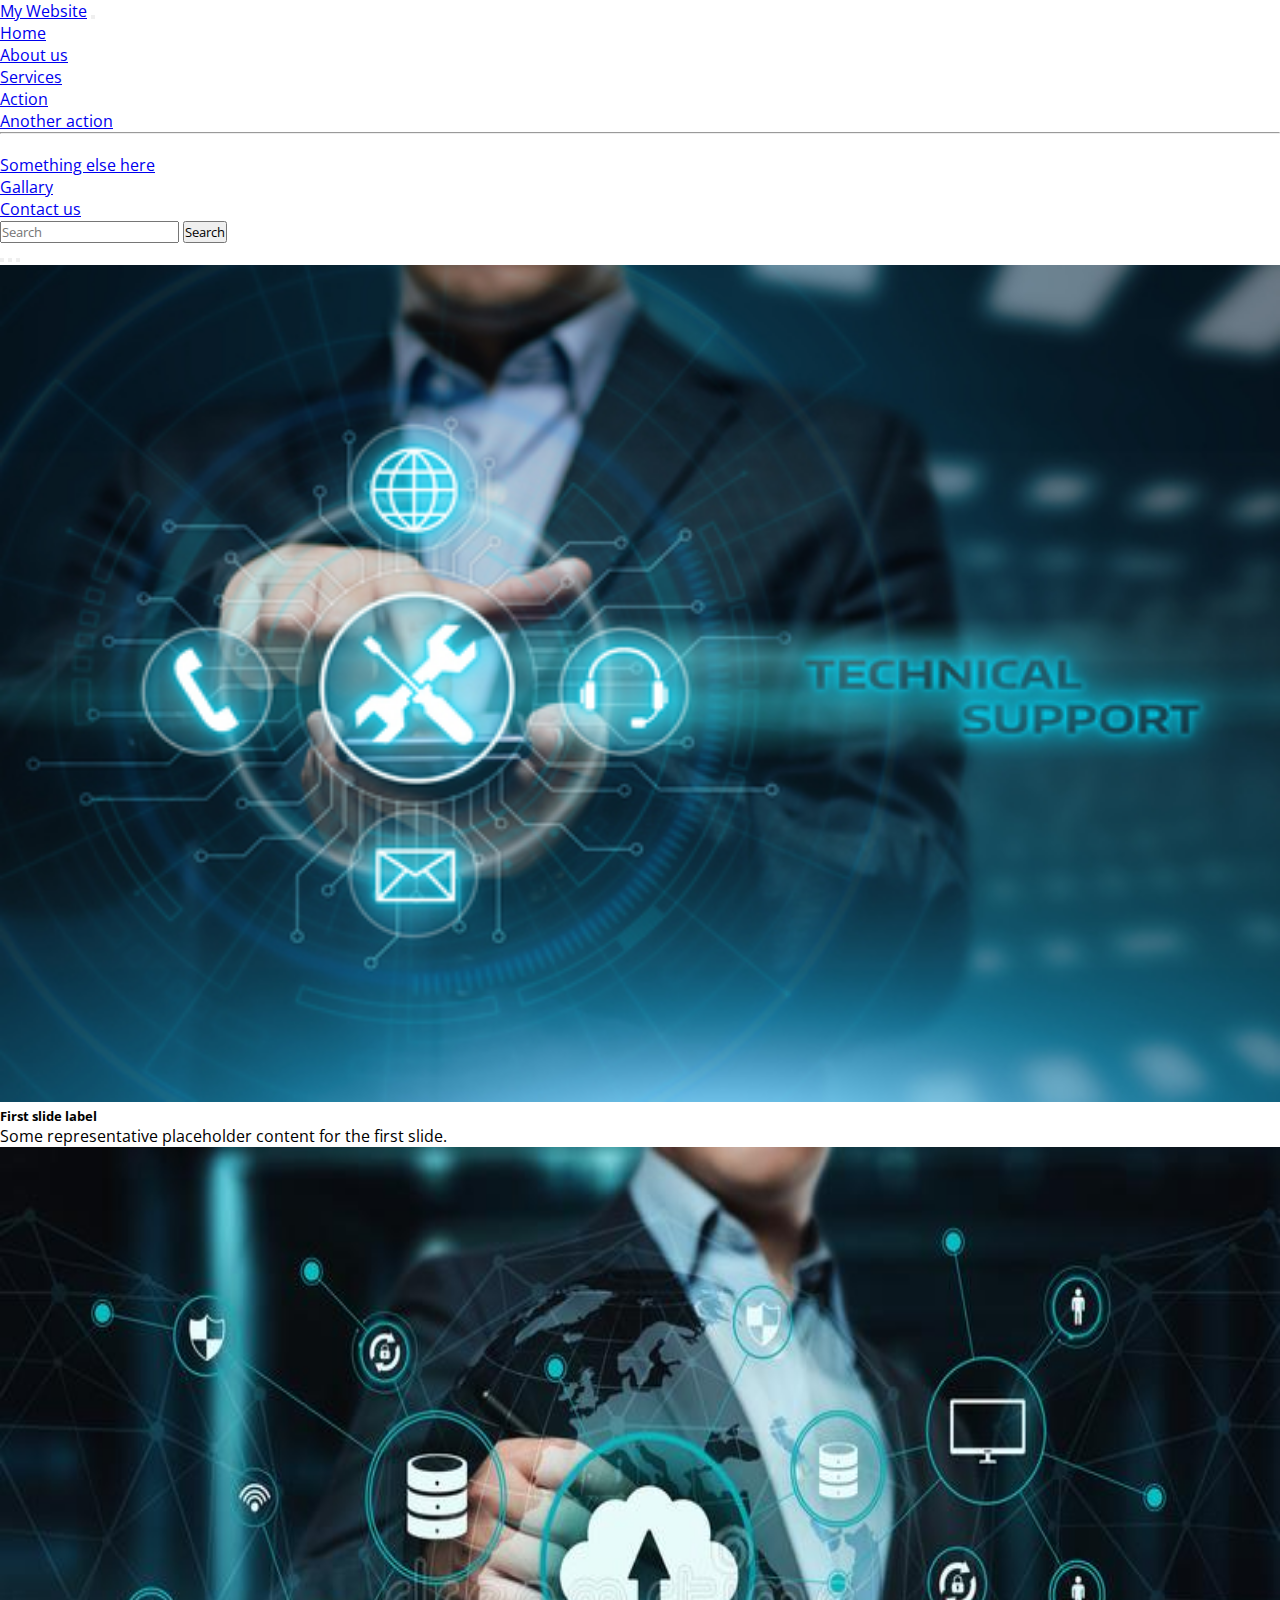
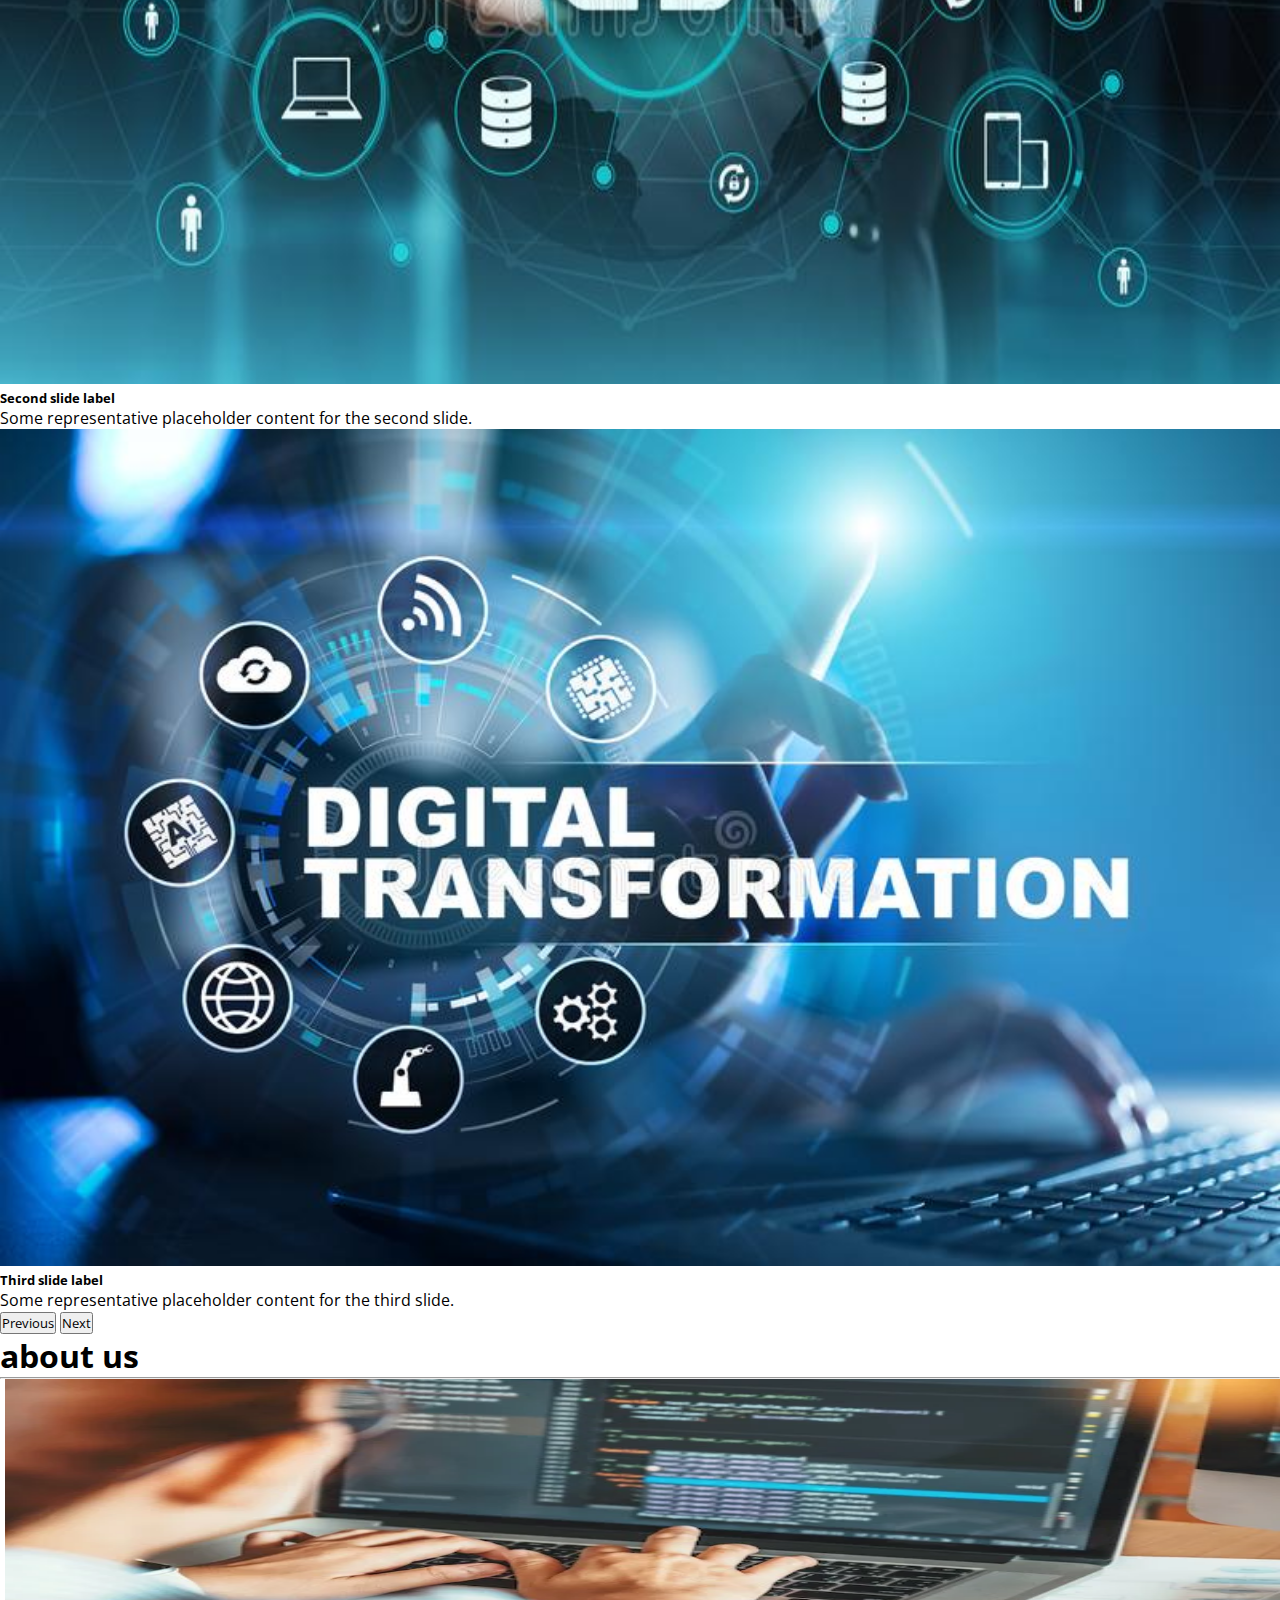
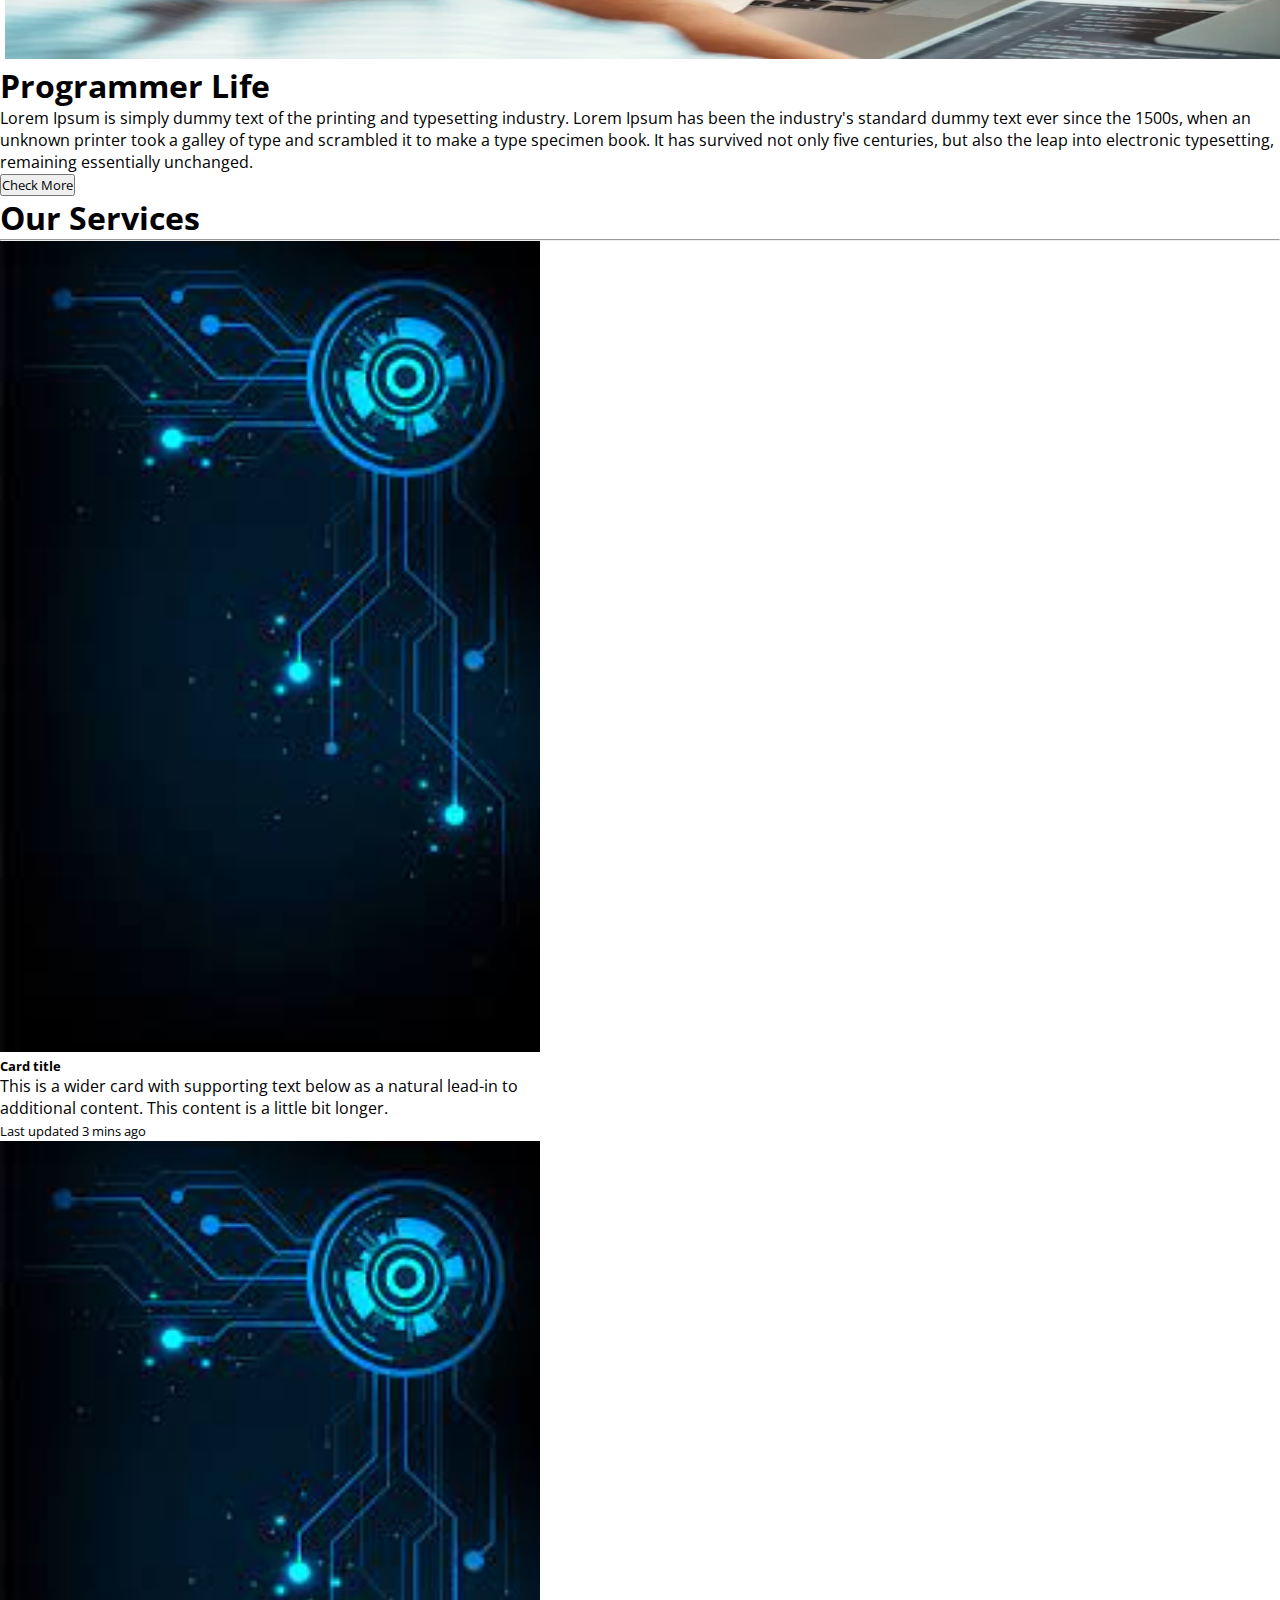
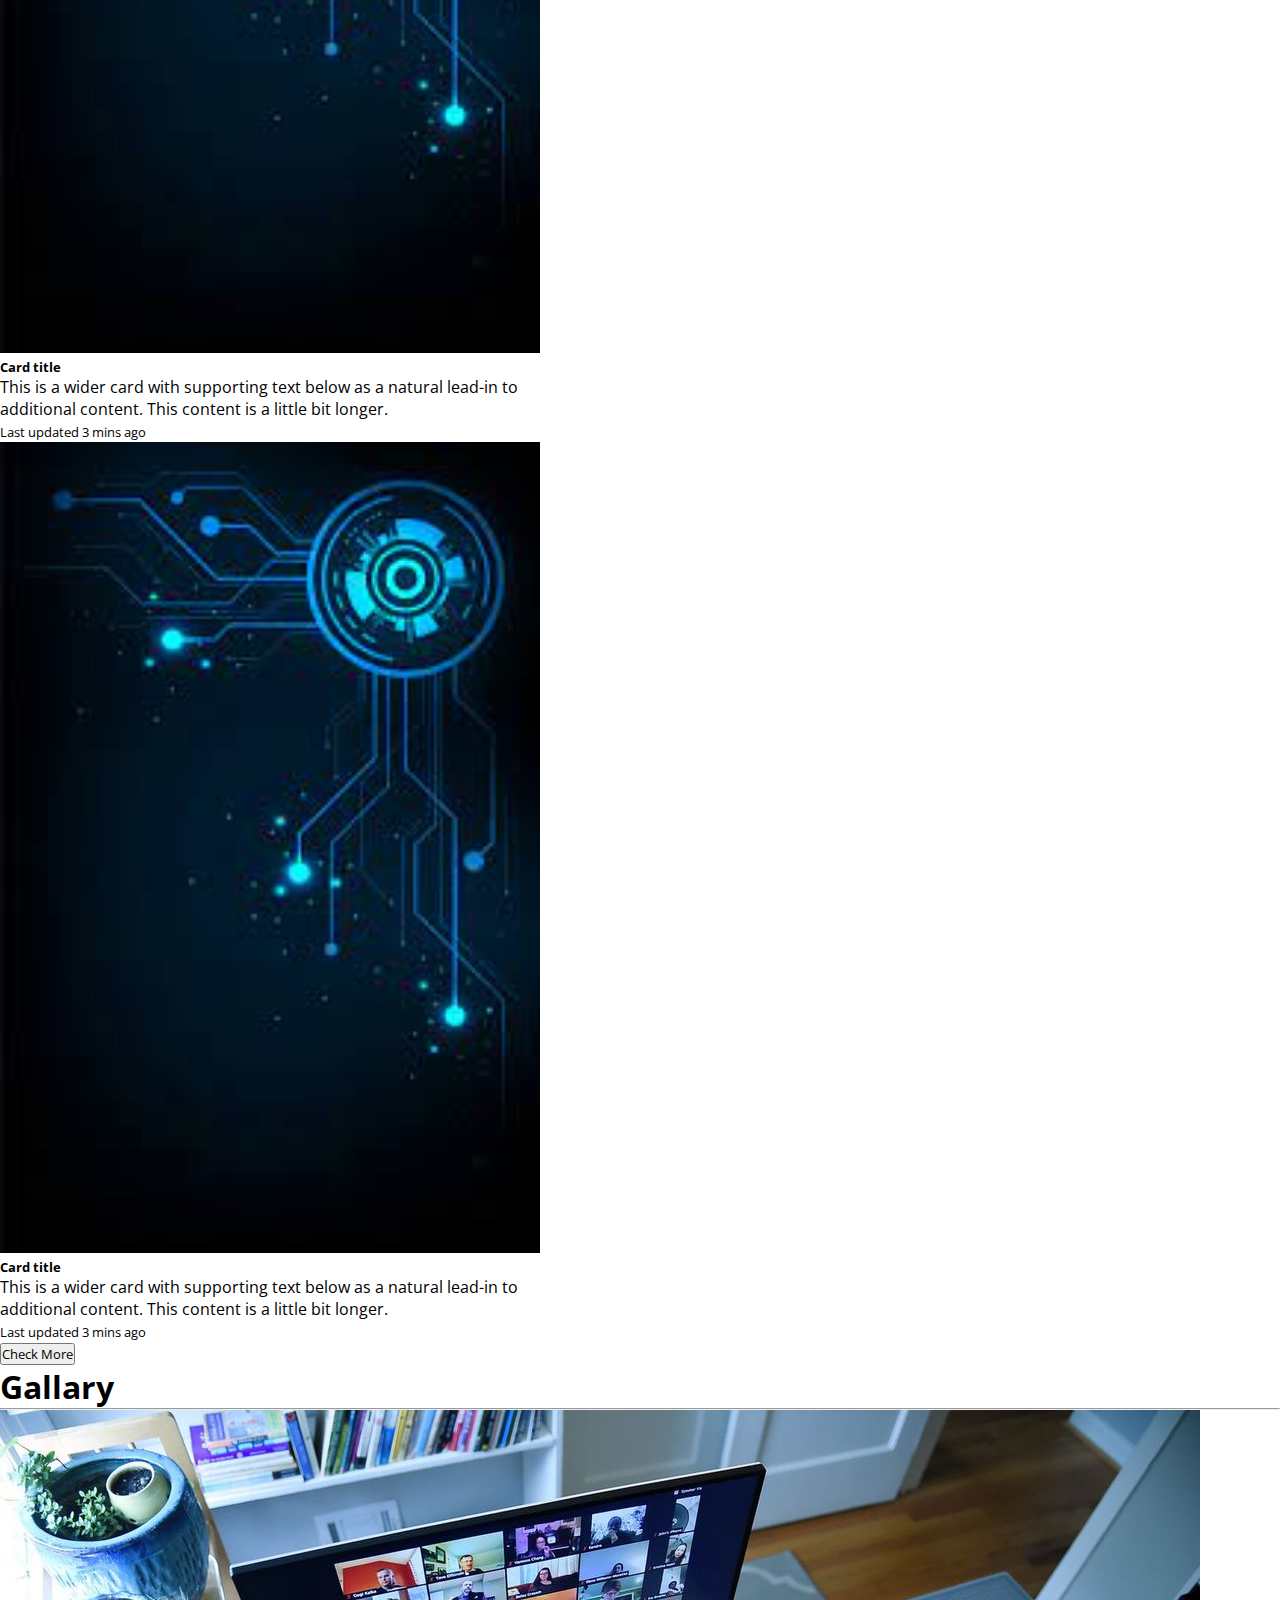
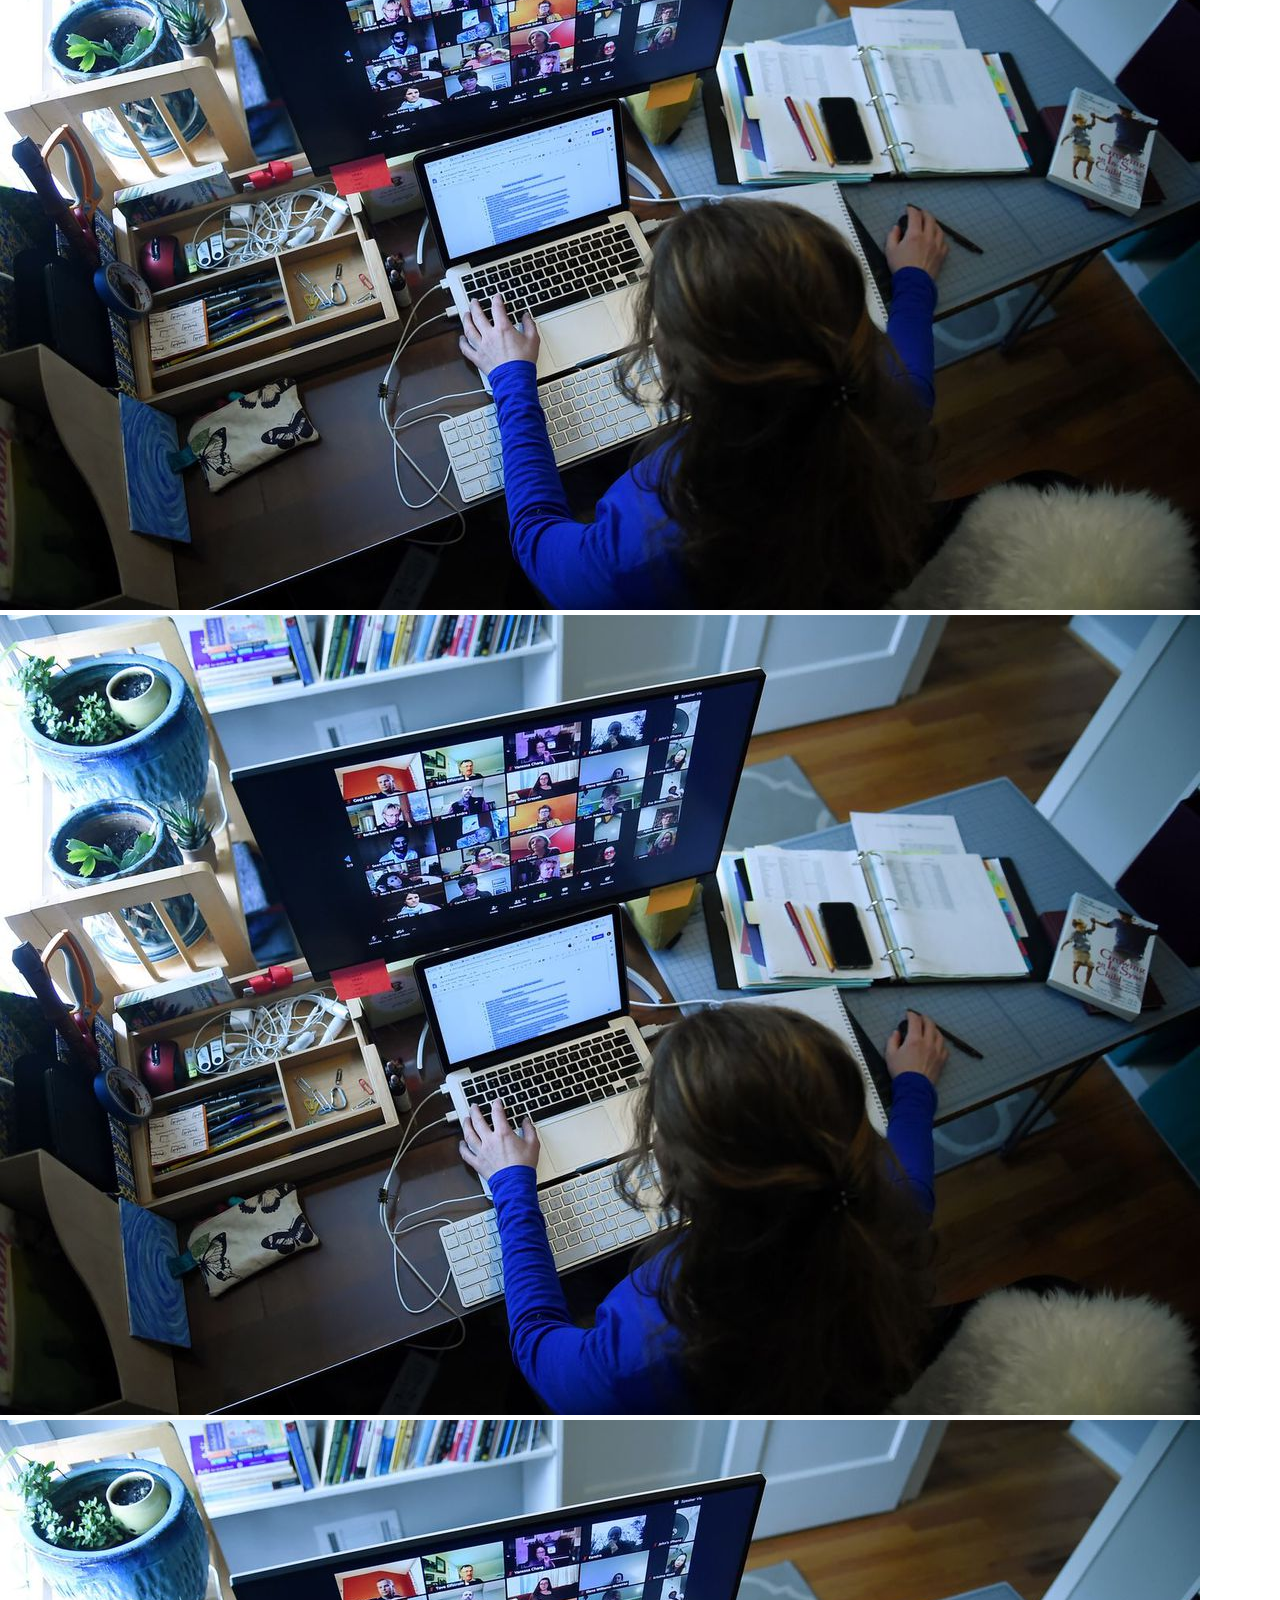
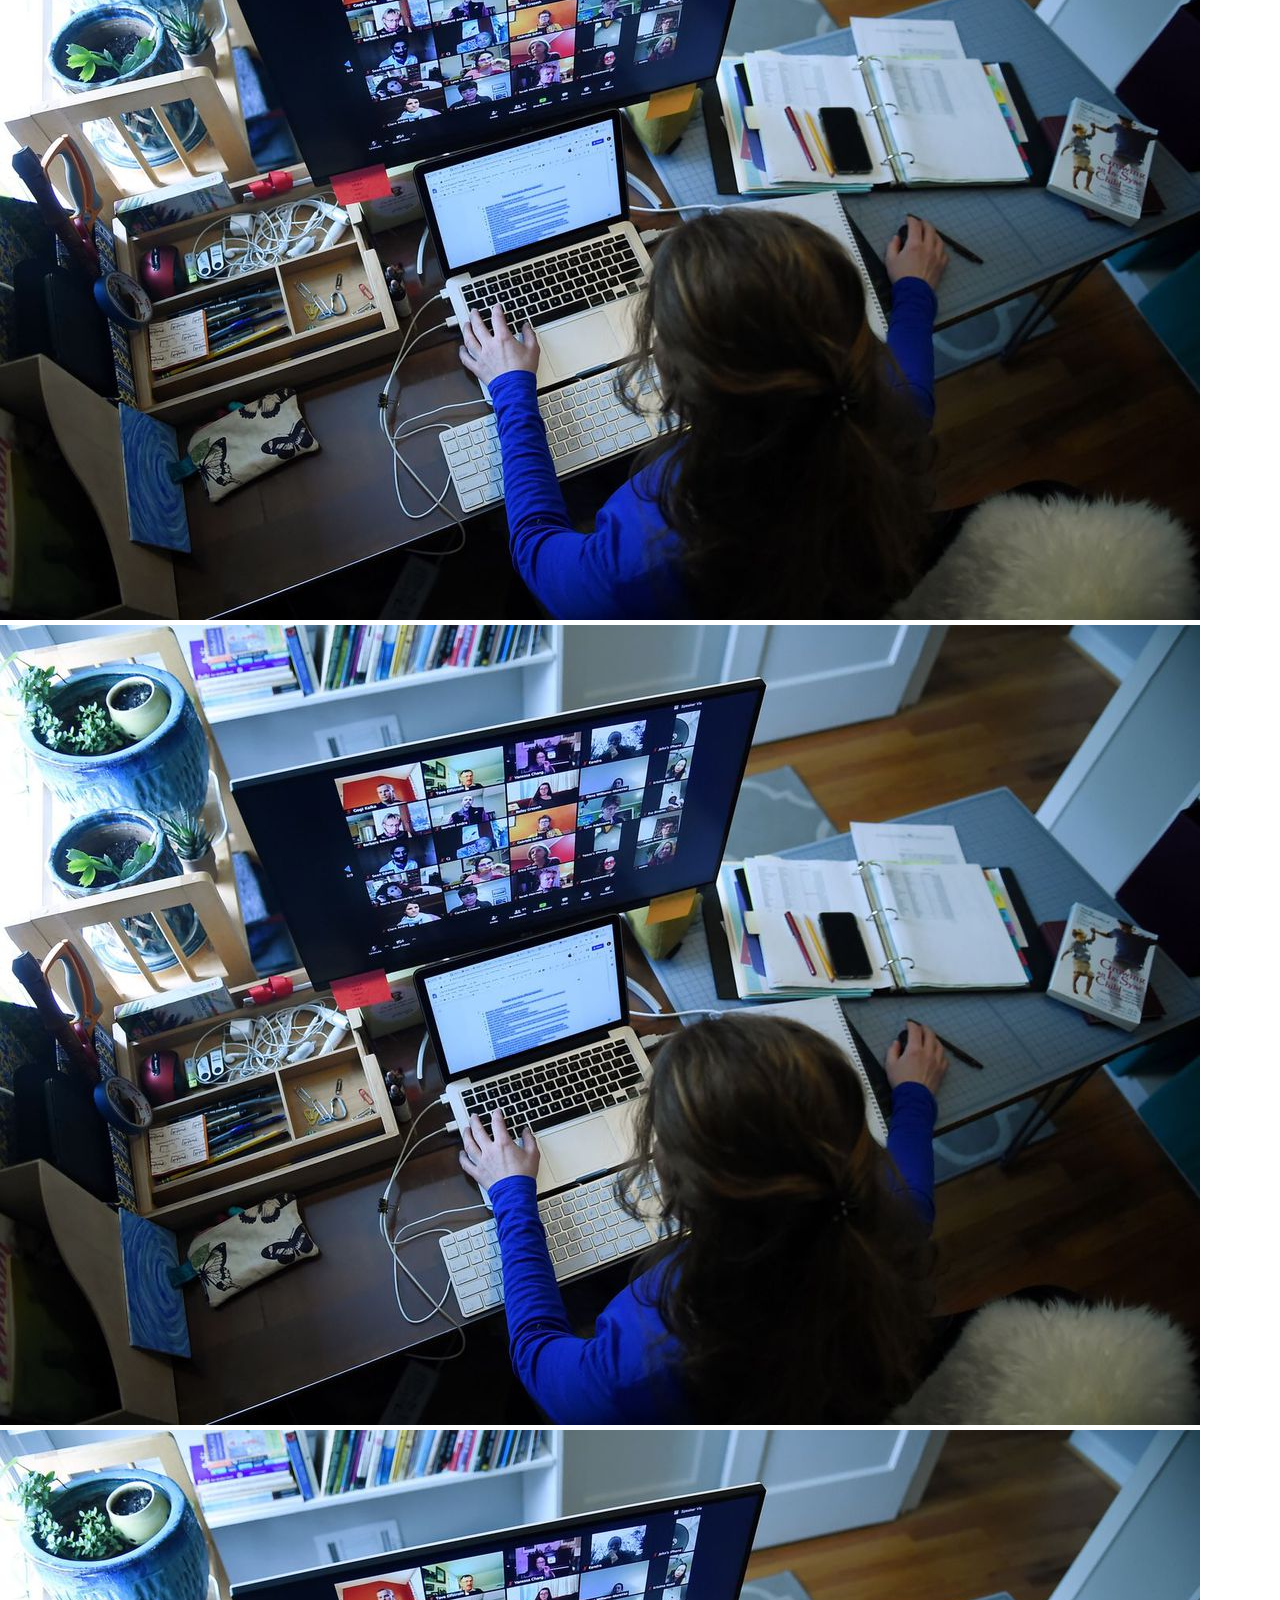
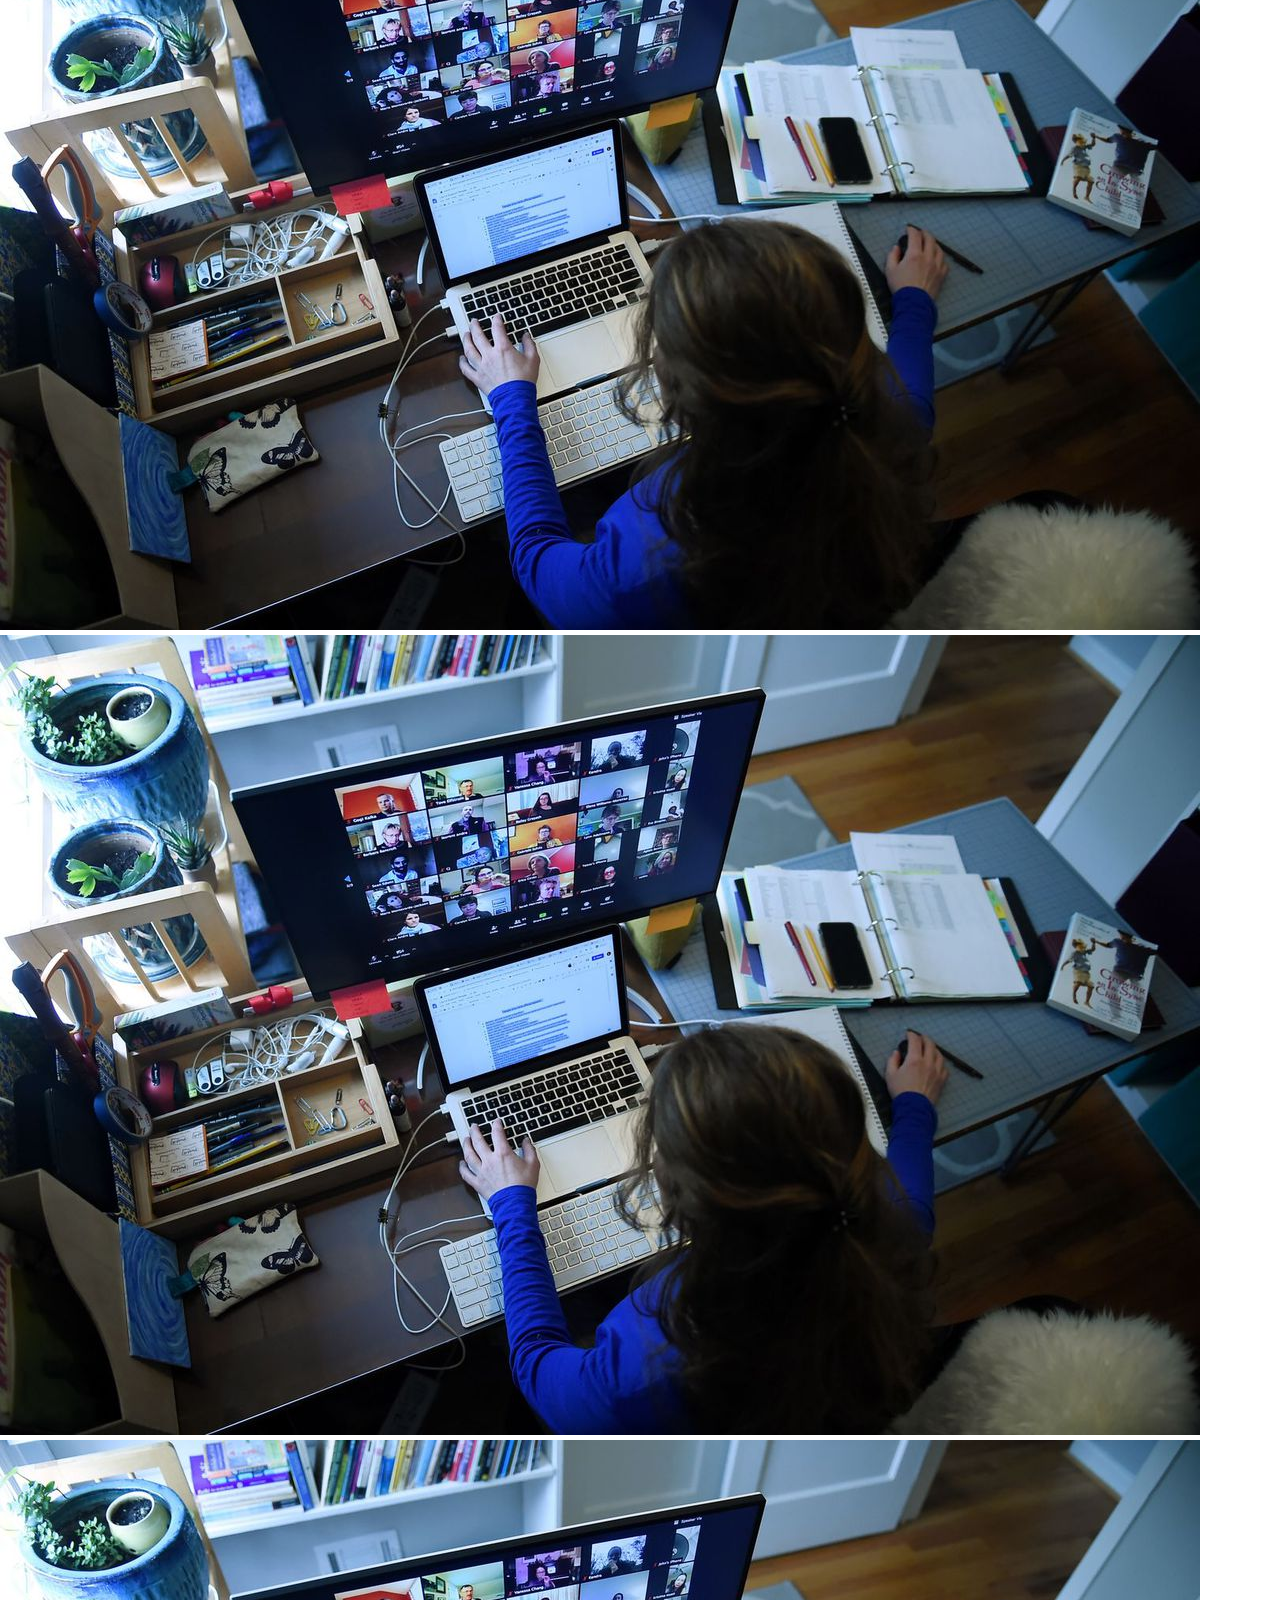
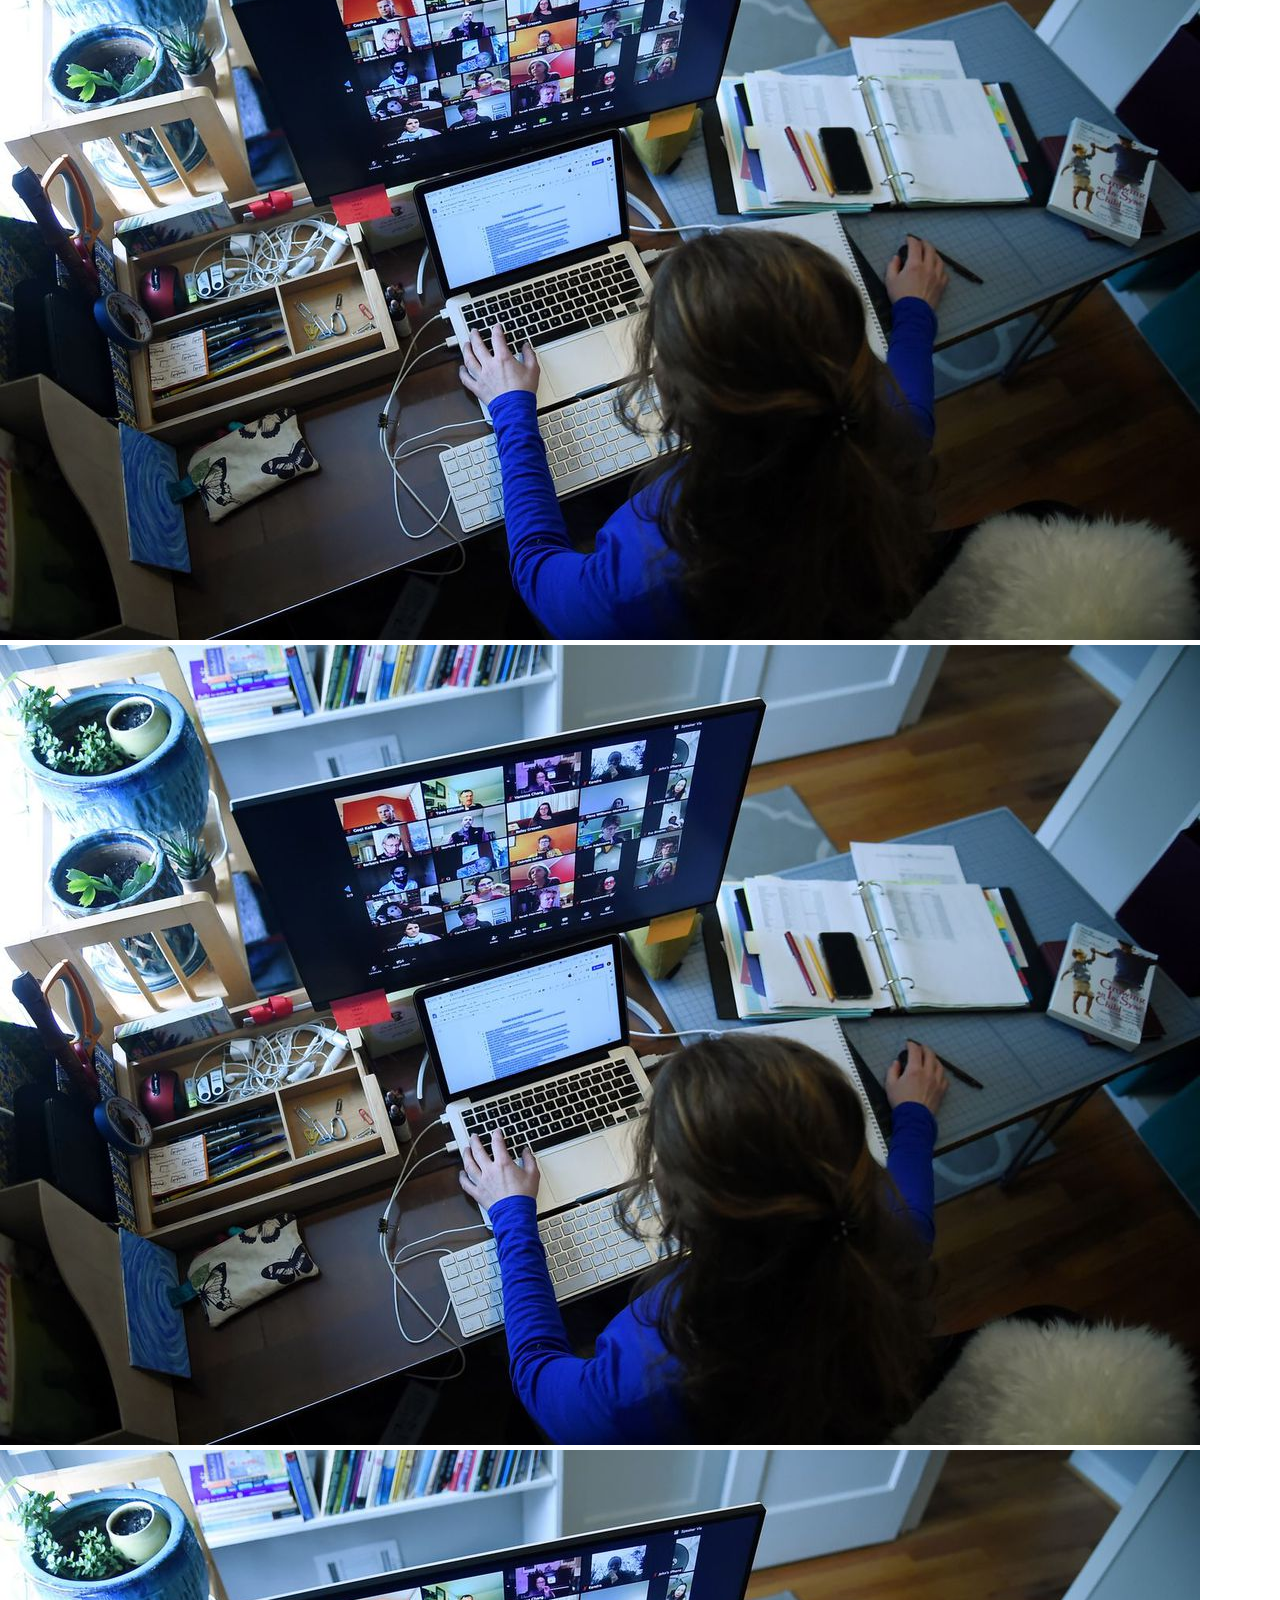
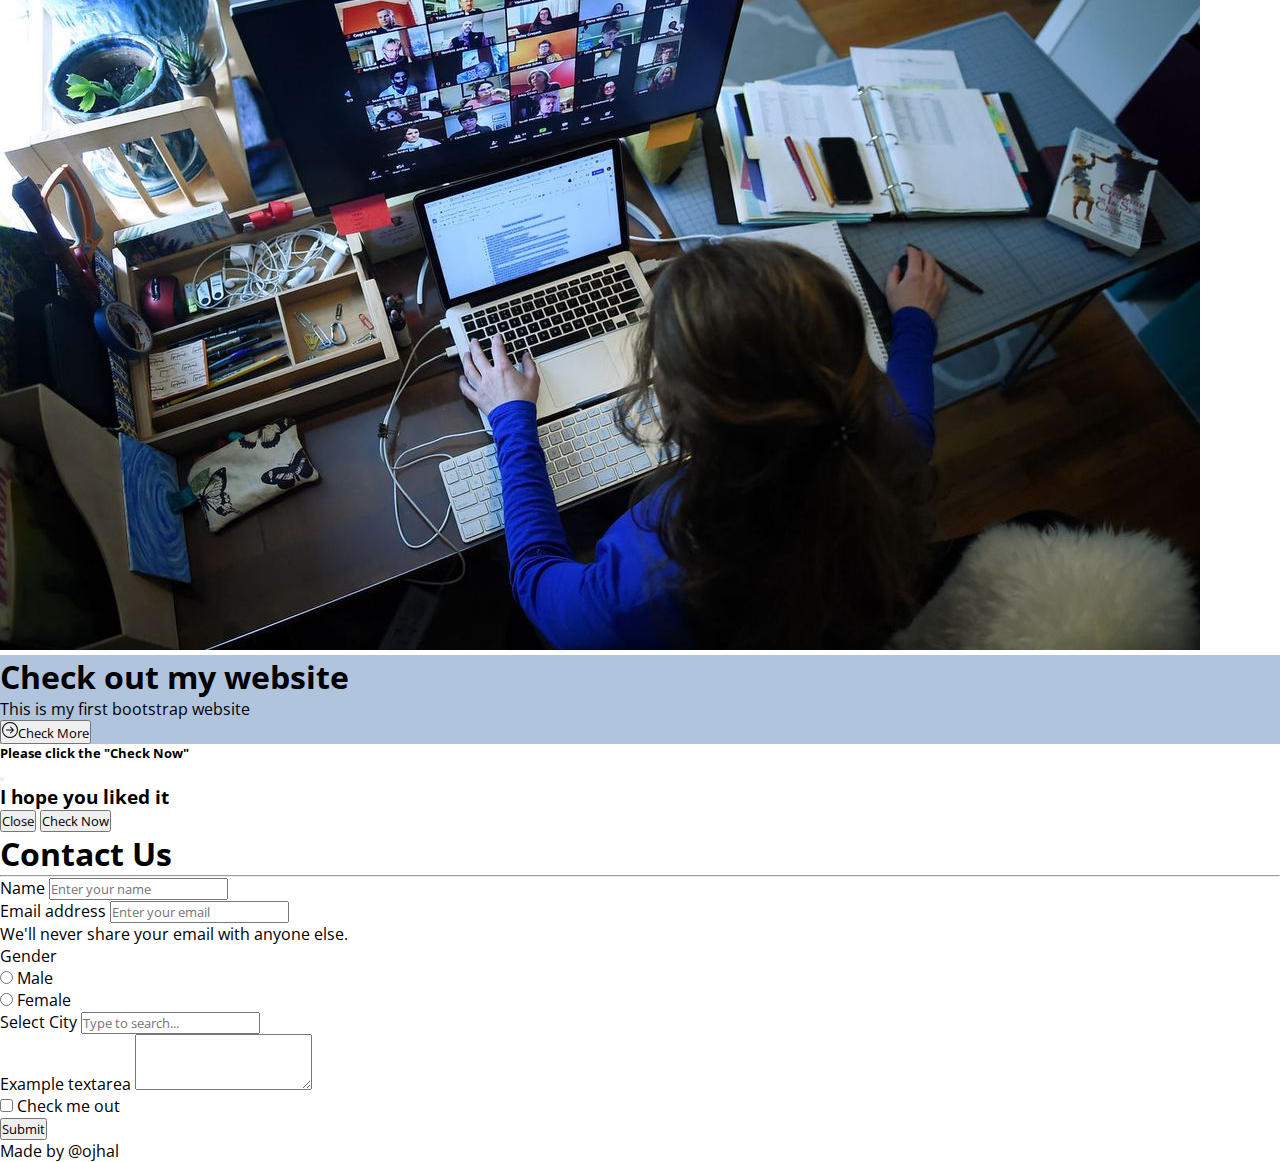
<file: index.html>
<!DOCTYPE html>
<html lang="en">

<head>
  <title>Bootstap5</title>
  <meta charset="utf-8">
  <meta name="viewport" content="width=device-width, initial-scale=1">
  <link rel="stylesheet" type="text/css" href="Css/style.css">
  <!-- Bootstrap CSS -->
  <link href="https://cdn.jsdelivr.net/npm/bootstrap@5.0.0-beta3/dist/css/bootstrap.min.css" rel="stylesheet"
    integrity="sha384-eOJMYsd53ii+scO/bJGFsiCZc+5NDVN2yr8+0RDqr0Ql0h+rP48ckxlpbzKgwra6" crossorigin="anonymous">
  <link rel="preconnect" href="https://fonts.gstatic.com">
  <link href="https://fonts.googleapis.com/css2?family=Open+Sans&display=swap" rel="stylesheet">

</head>

<body>
  <nav class="navbar navbar-expand-lg navbar-light bg-light">
    <div class="container-fluid">
      <a class="navbar-brand" href="#">My Website</a>
      <button class="navbar-toggler" type="button" data-bs-toggle="collapse" data-bs-target="#navbarSupportedContent"
        aria-controls="navbarSupportedContent" aria-expanded="false" aria-label="Toggle navigation">
        <span class="navbar-toggler-icon"></span>
      </button>
      <div class="collapse navbar-collapse" id="navbarSupportedContent">
        <ul class="navbar-nav me-auto mb-2 mb-lg-0">
          <li class="nav-item">
            <a class="nav-link active" aria-current="page" href="index.html">Home</a>
          </li>
          <li class="nav-item">
            <a class="nav-link text-capitalize" href="About.html">About us</a>
          </li>
          <li class="nav-item dropdown">
            <a class="nav-link dropdown-toggle" href="#" id="navbarDropdown" role="button" data-bs-toggle="dropdown"
              aria-expanded="false">
              Services
            </a>
            <ul class="dropdown-menu" aria-labelledby="navbarDropdown">
              <li><a class="dropdown-item" href="#">Action</a></li>
              <li><a class="dropdown-item" href="#">Another action</a></li>
              <li>
                <hr class="dropdown-divider">
              </li>
              <li><a class="dropdown-item" href="#">Something else here</a></li>
            </ul>
          </li>
          <li class="nav-item">
            <a class="nav-link text-capitalize" href="Gallary.html">Gallary</a>
          </li>
          <li class="nav-item">
            <a class="nav-link text-capitalize" href="Contact.html">Contact us</a>
          </li>

        </ul>
        <form class="d-flex">
          <input class="form-control me-2" type="search" placeholder="Search" aria-label="Search">
          <button class="btn btn-outline-success" type="submit">Search</button>
        </form>
      </div>
    </div>
  </nav>
  <header>
    <div id="carouselExampleCaptions" class="carousel slide" data-bs-ride="carousel">
      <div class="carousel-indicators">
        <button type="button" data-bs-target="#carouselExampleCaptions" data-bs-slide-to="0" class="active"
          aria-current="true" aria-label="Slide 1"></button>
        <button type="button" data-bs-target="#carouselExampleCaptions" data-bs-slide-to="1"
          aria-label="Slide 2"></button>
        <button type="button" data-bs-target="#carouselExampleCaptions" data-bs-slide-to="2"
          aria-label="Slide 3"></button>
      </div>
      <div class="carousel-inner">
        <div class="carousel-item active">
          <img src="Images/m2.jpg" class="d-block w-100" alt="Images/m2.jpg">
          <div class="carousel-caption  d-md-block">
            <h5>First slide label</h5>
            <p>Some representative placeholder content for the first slide.</p>
          </div>
        </div>
        <div class="carousel-item">
          <img src="Images/m3.jpg" class="d-block w-100" alt="Images/m3.jpg">
          <div class="carousel-caption  d-md-block">
            <h5>Second slide label</h5>
            <p>Some representative placeholder content for the second slide.</p>
          </div>
        </div>
        <div class="carousel-item">
          <img src="Images/m4.jpg" class="d-block w-100" alt="Images/m4.jpg">
          <div class="carousel-caption  d-md-block">
            <h5>Third slide label</h5>
            <p>Some representative placeholder content for the third slide.</p>
          </div>
        </div>
      </div>
      <button class="carousel-control-prev" type="button" data-bs-target="#carouselExampleCaptions"
        data-bs-slide="prev">
        <span class="carousel-control-prev-icon" aria-hidden="true"></span>
        <span class="visually-hidden">Previous</span>
      </button>
      <button class="carousel-control-next" type="button" data-bs-target="#carouselExampleCaptions"
        data-bs-slide="next">
        <span class="carousel-control-next-icon" aria-hidden="true"></span>
        <span class="visually-hidden">Next</span>
      </button>
    </div>

  </header>
  <section class="main-heading my-5">

    <div class="text-center">
      <h1 class="display-4"> about us </h1>
      <hr class="w-25 mx-auto" />
    </div>
    <div class="container">
      <div class="row my-5">
        <div class="col-lg-6 col-md-6 col-12 col-xxl-6">
          <figure>
            <img src="Images/a1.jpg" class="img-fluid about-img" alt="Images/a1.jpg">
          </figure>
        </div>
        <div class="col-lg-6 col-md-6 col-12 col-xxl-6 d-flex justify-content-center align-items-start flex-column">
          <h1> Programmer Life</h1>
          <p>Lorem Ipsum is simply dummy text of the printing and typesetting industry. Lorem Ipsum has been the
            industry's standard dummy text ever since the 1500s, when an unknown printer took a galley of type and
            scrambled it to make a type specimen book. It has survived not only five centuries, but also the leap into
            electronic typesetting, remaining essentially unchanged.</p>
          <button type="button" class="btn btn-outline-info" data-bs-toggle="tooltip" data-bs-placement="right"
            title="Please Check here">Check More</button>

        </div>
      </div>
    </div>
  </section>

  <section class="main-heading my-5 bg-light pt-5">
    <div class="text-center">
      <h1 class="display-4"> Our Services </h1>
      <hr class="w-25 mx-auto" />
    </div>
    <div class="container services">
      <div class="row my-5">
        <div class="col-md-4 col-10 col-xxl-4 mx-auto">
          <div class="card mb-3" style="max-width: 540px;">
            <div class="row">
              <div class="col-md-4">
                <img src="Images/s2.jpeg" alt="Services Images" class="img-fluid">
              </div>
              <div class="col-md-8">
                <div class="card-body">
                  <h5 class="card-title">Card title</h5>
                  <p class="card-text">This is a wider card with supporting text below as a natural lead-in to
                    additional content. This content is a little bit longer.</p>
                  <p class="card-text"><small class="text-muted">Last updated 3 mins ago</small></p>
                </div>
              </div>

            </div>
          </div>

        </div>
        <div class="col-md-4 col-10 col-xxl-4 mx-auto">
          <div class="card mb-3" style="max-width: 540px;">
            <div class="row">
              <div class="col-md-4">
                <img src="Images/s2.jpeg" alt="Services Images" class="img-fluid">
              </div>
              <div class="col-md-8">
                <div class="card-body">
                  <h5 class="card-title">Card title</h5>
                  <p class="card-text">This is a wider card with supporting text below as a natural lead-in to
                    additional content. This content is a little bit longer.</p>
                  <p class="card-text"><small class="text-muted">Last updated 3 mins ago</small></p>
                </div>
              </div>

            </div>
          </div>

        </div>
        <div class="col-md-4 col-10 col-xxl-4 mx-auto">
          <div class="card mb-3" style="max-width: 540px;">
            <div class="row">
              <div class="col-md-4">
                <img src="Images/s2.jpeg" alt="Services Images" class="img-fluid">
              </div>
              <div class="col-md-8">
                <div class="card-body">
                  <h5 class="card-title">Card title</h5>
                  <p class="card-text">This is a wider card with supporting text below as a natural lead-in to
                    additional content. This content is a little bit longer.</p>
                  <p class="card-text"><small class="text-muted">Last updated 3 mins ago</small></p>
                </div>
              </div>

            </div>
          </div>

        </div>
        <div class="col-xxl-12 text-center my-5">
          <button type="button" class="btn btn-outline-info" data-bs-toggle="tooltip" data-bs-placement="right"
            title="Please Check here">Check More</button>
        </div>
      </div>
    </div>
  </section>
  <section class="main-heading my-5">
    <div class="text-center">
      <h1 class="display-4"> Gallary </h1>
      <hr class="w-25 mx-auto" />
    </div>
    <div class="container">
      <div class="row gy-2 my-5">
        <div class="col-md-4 col-10 col-xxl-4 mx-auto">
          <figure>
            <img src="Images/s1.jpg" alt="Gallary" class="img-fluid">
          </figure>

        </div>
        <div class="col-md-4 col-10 col-xxl-4 mx-auto">
          <figure>
            <img src="Images/s1.jpg" alt="Gallary" class="img-fluid">
          </figure>

        </div>
        <div class="col-md-4 col-10 col-xxl-4 mx-auto">
          <figure>
            <img src="Images/s1.jpg" alt="Gallary" class="img-fluid">
          </figure>

        </div>
        <div class="col-md-4 col-10 col-xxl-4 mx-auto">
          <figure>
            <img src="Images/s1.jpg" alt="Gallary" class="img-fluid">
          </figure>

        </div>
        <div class="col-md-4 col-10 col-xxl-4 mx-auto">
          <figure>
            <img src="Images/s1.jpg" alt="Gallary" class="img-fluid">
          </figure>

        </div>
        <div class="col-md-4 col-10 col-xxl-4 mx-auto">
          <figure>
            <img src="Images/s1.jpg" alt="Gallary" class="img-fluid">
          </figure>

        </div>
        <div class="col-md-4 col-10 col-xxl-4 mx-auto">
          <figure>
            <img src="Images/s1.jpg" alt="Gallary" class="img-fluid">
          </figure>

        </div>
        <div class="col-md-4 col-10 col-xxl-4 mx-auto">
          <figure>
            <img src="Images/s1.jpg" alt="Gallary" class="img-fluid">
          </figure>

        </div>
        <div class="col-md-4 col-10 col-xxl-4 mx-auto">
          <figure>
            <img src="Images/s1.jpg" alt="Gallary" class="img-fluid">
          </figure>

        </div>

      </div>

    </div>
  </section>
  <section class="main-heading my-5 offer_style">
    <div class="container-fluid">
      <div class="row">
        <div class="col-xxl-12 col-12 py-5 text-center">
          <h1 class="text-white"> Check out my website</h1>
          <p> This is my first bootstrap website</p>

          <button type="button" class="btn btn-outline-light" data-bs-toggle="modal" data-bs-target="#exampleModal">



            <svg xmlns="http://www.w3.org/2000/svg" width="16" height="16" fill="currentColor"
              class="bi bi-arrow-right-circle" viewBox="0 0 16 16">
              <path fill-rule="evenodd"
                d="M1 8a7 7 0 1 0 14 0A7 7 0 0 0 1 8zm15 0A8 8 0 1 1 0 8a8 8 0 0 1 16 0zM4.5 7.5a.5.5 0 0 0 0 1h5.793l-2.147 2.146a.5.5 0 0 0 .708.708l3-3a.5.5 0 0 0 0-.708l-3-3a.5.5 0 1 0-.708.708L10.293 7.5H4.5z" />
            </svg>Check More</button>

        </div>

      </div>

    </div>
  </section>
  <!-- //modal -->
  <div class="modal fade" id="exampleModal" tabindex="-1" aria-labelledby="exampleModalLabel" aria-hidden="true">
    <div class="modal-dialog modal-dialog-centered">
      <div class="modal-content">
        <div class="modal-header">
          <h5 class="modal-title" id="exampleModalLabel">Please click the "Check Now"</h5>
          <button type="button" class="btn-close" data-bs-dismiss="modal" aria-label="Close"></button>
        </div>
        <div class="modal-body">
          <h3>I hope you liked it</h3>
        </div>
        <div class="modal-footer">
          <button type="button" class="btn btn-secondary" data-bs-dismiss="modal">Close</button>
          <a href="https://github.com/ojhal" target="Bootstrap5">
            <button type="button" class="btn btn-primary">Check Now</button>
          </a>
        </div>
      </div>
    </div>
  </div>
  <section class="main-heading my-5">
    <div class="text-center">
      <h1 class="display-4"> Contact Us </h1>
      <hr class="w-25 mx-auto" />
    </div>
    <div class="container">
      <div class="row">
        <div class="col-xxl-8 col-10 col-md-8 mx-auto">
          <form>
            <div class="mb-3">
              <div class="mb-3">
                <label for="exampleInputPassword1" class="form-label">Name</label>
                <input type="text" class="form-control" id="exampleInputPassword1" placeholder="Enter your name">
              </div>
              <label for="exampleInputEmail1" class="form-label">Email address</label>
              <input type="email" class="form-control" id="exampleInputEmail1" aria-describedby="emailHelp"
                placeholder="Enter your email">
              <div id="emailHelp" class="form-text">We'll never share your email with
                anyone else.</div>
            </div>

            <div class="mb-3">
              <label class="pr-4">Gender</label>
              <div class="form-check form-check-inline">
                <input class="form-check-input" type="radio" name="inlineRadioOptions" id="inlineRadio1"
                  value="option1">
                <label class="form-check-label" for="inlineRadio1">Male</label>
              </div>
              <div class="form-check form-check-inline">
                <input class="form-check-input" type="radio" name="inlineRadioOptions" id="inlineRadio2"
                  value="option2">
                <label class="form-check-label" for="inlineRadio2">Female</label>
              </div>

            </div>
            <div class="mb-3">
              <label for="exampleDataList" class="form-label"> Select City</label>
              <input class="form-control" list="datalistOptions" id="exampleDataList" placeholder="Type to search...">
              <datalist id="datalistOptions">
                <option value="San Francisco">
                <option value="New York"></option>
                <option value="Seattle"></option>
                <option value="Los Angeles"></option>
                <option value="Chicago"></option>
              </datalist>
            </div>
            <div class="mb-3">
              <label for="exampleFormControlTextarea1" class="form-label">Example textarea</label>
              <textarea class="form-control" id="exampleFormControlTextarea1" rows="3"></textarea>
            </div>
            <div class="mb-3 form-check">
              <input type="checkbox" class="form-check-input" id="exampleCheck1">
              <label class="form-check-label" for="exampleCheck1">Check me out</label>
            </div>
            <button type="submit" class="btn btn-primary">Submit</button>
          </form>

        </div>

      </div>

    </div>
  </section>
  <footer class="bg-secondary text-center text-white">
    <p>Made by @ojhal </p>
  </footer>


  <script src="https://cdn.jsdelivr.net/npm/@popperjs/core@2.9.1/dist/umd/popper.min.js"
    integrity="sha384-SR1sx49pcuLnqZUnnPwx6FCym0wLsk5JZuNx2bPPENzswTNFaQU1RDvt3wT4gWFG" crossorigin="anonymous">
  </script>
  <script src="https://cdn.jsdelivr.net/npm/bootstrap@5.0.0-beta3/dist/js/bootstrap.min.js"
    integrity="sha384-j0CNLUeiqtyaRmlzUHCPZ+Gy5fQu0dQ6eZ/xAww941Ai1SxSY+0EQqNXNE6DZiVc" crossorigin="anonymous">
  </script>
  <script type="text/javascript">
    var tooltipTriggerList = [].slice.call(document.querySelectorAll('[data-bs-toggle="tooltip"]'))
    var tooltipList = tooltipTriggerList.map(function (tooltipTriggerEl) {
      return new bootstrap.Tooltip(tooltipTriggerEl)
    })
  </script>

</body>

</html>
</file>
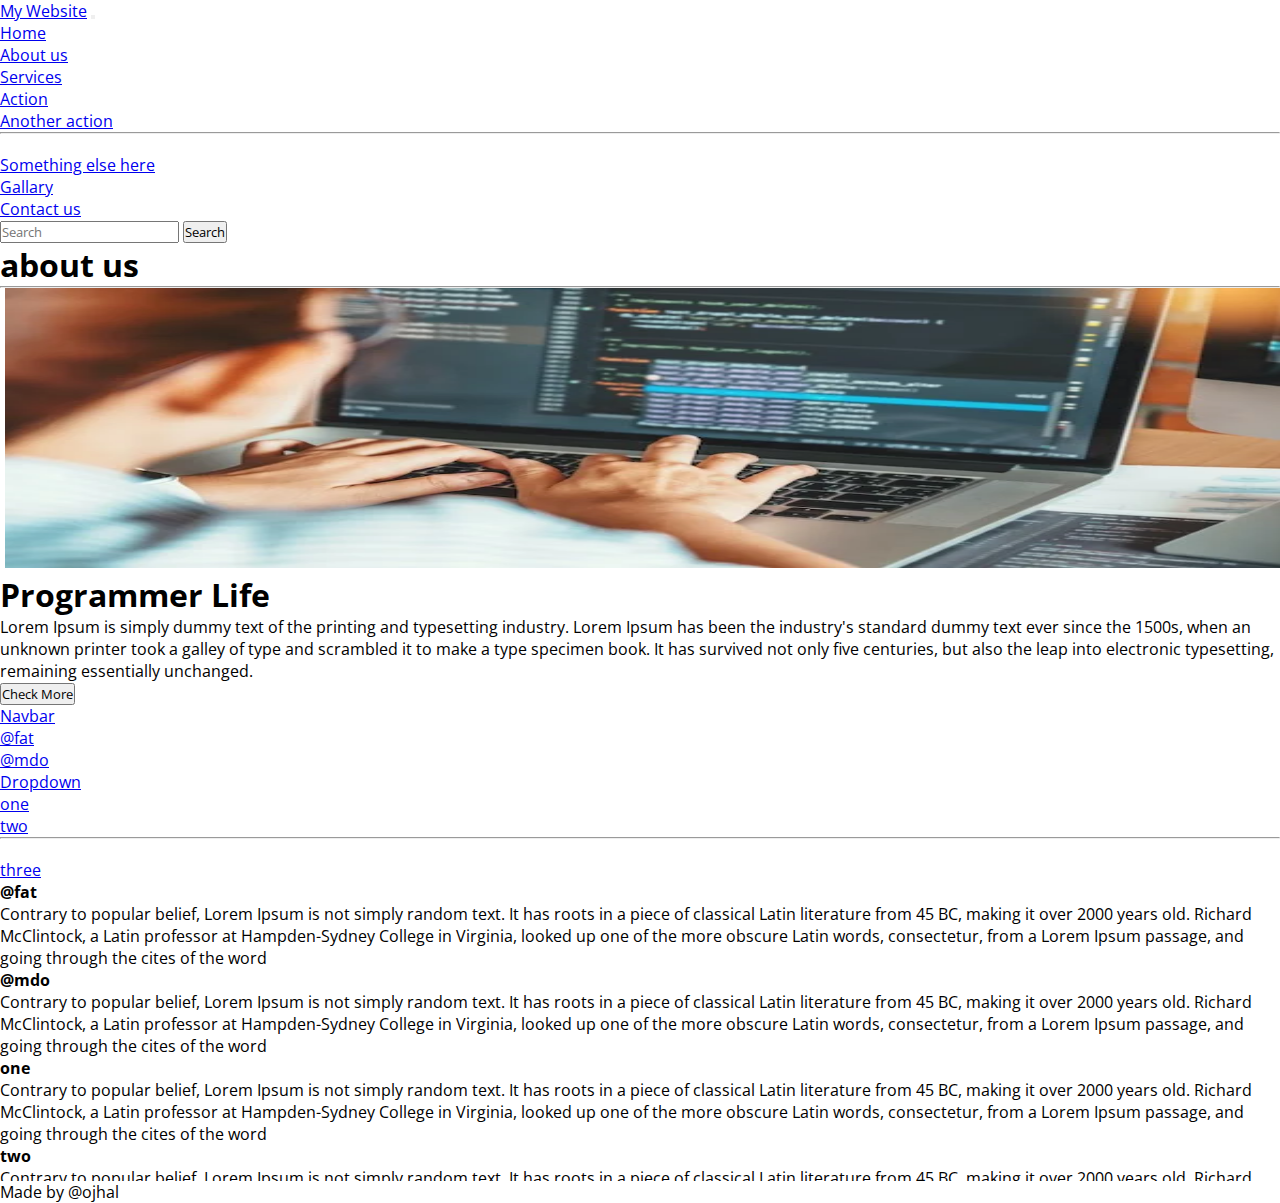
<file: About.html>
<!DOCTYPE html>
<html lang="en">

<head>
  <title>Bootstap5</title>
  <meta charset="utf-8">
  <meta name="viewport" content="width=device-width, initial-scale=1">
  <link rel="stylesheet" type="text/css" href="Css/style.css">
  <!-- Bootstrap CSS -->
  <link href="https://cdn.jsdelivr.net/npm/bootstrap@5.0.0-beta3/dist/css/bootstrap.min.css" rel="stylesheet"
    integrity="sha384-eOJMYsd53ii+scO/bJGFsiCZc+5NDVN2yr8+0RDqr0Ql0h+rP48ckxlpbzKgwra6" crossorigin="anonymous">
  <link rel="preconnect" href="https://fonts.gstatic.com">
  <link href="https://fonts.googleapis.com/css2?family=Open+Sans&display=swap" rel="stylesheet">

</head>

<body>
  <nav class="navbar navbar-expand-lg navbar-light bg-light">
    <div class="container-fluid">
      <a class="navbar-brand" href="#">My Website</a>
      <button class="navbar-toggler" type="button" data-bs-toggle="collapse" data-bs-target="#navbarSupportedContent"
        aria-controls="navbarSupportedContent" aria-expanded="false" aria-label="Toggle navigation">
        <span class="navbar-toggler-icon"></span>
      </button>
      <div class="collapse navbar-collapse" id="navbarSupportedContent">
        <ul class="navbar-nav me-auto mb-2 mb-lg-0">
          <li class="nav-item">
            <a class="nav-link active" aria-current="page" href="index.html">Home</a>
          </li>
          <li class="nav-item">
            <a class="nav-link text-capitalize" href="About.html">About us</a>
          </li>
          <li class="nav-item dropdown">
            <a class="nav-link dropdown-toggle" href="#" id="navbarDropdown" role="button" data-bs-toggle="dropdown"
              aria-expanded="false">
              Services
            </a>
            <ul class="dropdown-menu" aria-labelledby="navbarDropdown">
              <li><a class="dropdown-item" href="#">Action</a></li>
              <li><a class="dropdown-item" href="#">Another action</a></li>
              <li>
                <hr class="dropdown-divider">
              </li>
              <li><a class="dropdown-item" href="#">Something else here</a></li>
            </ul>
          </li>
          <li class="nav-item">
            <a class="nav-link text-capitalize" href="Gallary.html">Gallary</a>
          </li>
          <li class="nav-item">
            <a class="nav-link text-capitalize" href="Contact.html">Contact us</a>
          </li>

        </ul>
        <form class="d-flex">
          <input class="form-control me-2" type="search" placeholder="Search" aria-label="Search">
          <button class="btn btn-outline-success" type="submit">Search</button>
        </form>
      </div>
    </div>
  </nav>
  <section class="main-heading my-5">

    <div class="text-center">
      <h1 class="display-4"> about us </h1>
      <hr class="w-25 mx-auto" />
    </div>
    <div class="container">
      <div class="row my-5">
        <div class="col-lg-6 col-md-6 col-12 col-xxl-6">
          <figure>
            <img src="Images/a1.jpg" class="img-fluid about-img" alt="Images/a1.jpg">
          </figure>
        </div>
        <div class="col-lg-6 col-md-6 col-12 col-xxl-6 d-flex justify-content-center align-items-start flex-column">
          <h1> Programmer Life</h1>
          <p>Lorem Ipsum is simply dummy text of the printing and typesetting industry. Lorem Ipsum has been the
            industry's standard dummy text ever since the 1500s, when an unknown printer took a galley of type and
            scrambled it to make a type specimen book. It has survived not only five centuries, but also the leap into
            electronic typesetting, remaining essentially unchanged.</p>
          <button type="button" class="btn btn-outline-info" data-bs-toggle="tooltip" data-bs-placement="right"
            title="Please Check here">Check More</button>

        </div>
      </div>
    </div>
    <div class="container">
      <div class="row">
        <div id="navbar-example" style="position:relative;">


          <nav id="navbar-example2" class="navbar navbar-light bg-light px-3">
            <a class="navbar-brand" href="#">Navbar</a>
            <ul class="nav nav-pills">
              <li class="nav-item">
                <a class="nav-link" href="#fat">@fat</a>
              </li>
              <li class="nav-item">
                <a class="nav-link" href="#mdo">@mdo</a>
              </li>
              <li class="nav-item dropdown">
                <a class="nav-link dropdown-toggle" data-bs-toggle="dropdown" href="#" role="button"
                  aria-expanded="false">Dropdown</a>
                <ul class="dropdown-menu dropdown-menu-end">
                  <li><a class="dropdown-item" href="#one">one</a></li>
                  <li><a class="dropdown-item" href="#two">two</a></li>
                  <li>
                    <hr class="dropdown-divider">
                  </li>
                  <li><a class="dropdown-item" href="#three">three</a></li>
                </ul>
              </li>
            </ul>
          </nav>
          <div data-bs-spy="scroll" data-bs-target="#navbar-example2" data-bs-offset="0" tabindex="0"
            style="height: 300px; overflow-y:scroll;">
            <h4 id="fat">@fat</h4>
            <p>Contrary to popular belief, Lorem Ipsum is not simply random text. It has roots in a piece of classical
              Latin literature from 45 BC, making it over 2000 years old. Richard McClintock, a Latin professor at
              Hampden-Sydney College in Virginia, looked up one of the more obscure Latin words, consectetur, from a
              Lorem
              Ipsum passage, and going through the cites of the word</p>
            <h4 id="mdo">@mdo</h4>
            <p>Contrary to popular belief, Lorem Ipsum is not simply random text. It has roots in a piece of classical
              Latin literature from 45 BC, making it over 2000 years old. Richard McClintock, a Latin professor at
              Hampden-Sydney College in Virginia, looked up one of the more obscure Latin words, consectetur, from a
              Lorem
              Ipsum passage, and going through the cites of the word</p>
            <h4 id="one">one</h4>
            <p>Contrary to popular belief, Lorem Ipsum is not simply random text. It has roots in a piece of classical
              Latin literature from 45 BC, making it over 2000 years old. Richard McClintock, a Latin professor at
              Hampden-Sydney College in Virginia, looked up one of the more obscure Latin words, consectetur, from a
              Lorem
              Ipsum passage, and going through the cites of the word</p>
            <h4 id="two">two</h4>
            <p>Contrary to popular belief, Lorem Ipsum is not simply random text. It has roots in a piece of classical
              Latin literature from 45 BC, making it over 2000 years old. Richard McClintock, a Latin professor at
              Hampden-Sydney College in Virginia, looked up one of the more obscure Latin words, consectetur, from a
              Lorem
              Ipsum passage, and going through the cites of the word</p>
            <h4 id="three">three</h4>
            <p>Contrary to popular belief, Lorem Ipsum is not simply random text. It has roots in a piece of classical
              Latin literature from 45 BC, making it over 2000 years old. Richard McClintock, a Latin professor at
              Hampden-Sydney College in Virginia, looked up one of the more obscure Latin words, consectetur, from a
              Lorem
              Ipsum passage, and going through the cites of the word</p>
          </div>

        </div>
      </div>
    </div>
  </section>
  <footer class="bg-secondary text-center text-white">
    <p>Made by @ojhal </p>
  </footer>


  <script src="https://cdn.jsdelivr.net/npm/@popperjs/core@2.9.1/dist/umd/popper.min.js"
    integrity="sha384-SR1sx49pcuLnqZUnnPwx6FCym0wLsk5JZuNx2bPPENzswTNFaQU1RDvt3wT4gWFG" crossorigin="anonymous">
  </script>
  <script src="https://cdn.jsdelivr.net/npm/bootstrap@5.0.0-beta3/dist/js/bootstrap.min.js"
    integrity="sha384-j0CNLUeiqtyaRmlzUHCPZ+Gy5fQu0dQ6eZ/xAww941Ai1SxSY+0EQqNXNE6DZiVc" crossorigin="anonymous">
  </script>
  <script type="text/javascript">
    var tooltipTriggerList = [].slice.call(document.querySelectorAll('[data-bs-toggle="tooltip"]'))
    var tooltipList = tooltipTriggerList.map(function (tooltipTriggerEl) {
      return new bootstrap.Tooltip(tooltipTriggerEl)
    })
    var scrollSpy = new bootstrap.ScrollSpy(document.body, {
      target: '#navbar-example'
    })
  </script>

</body>

</html>
</file>
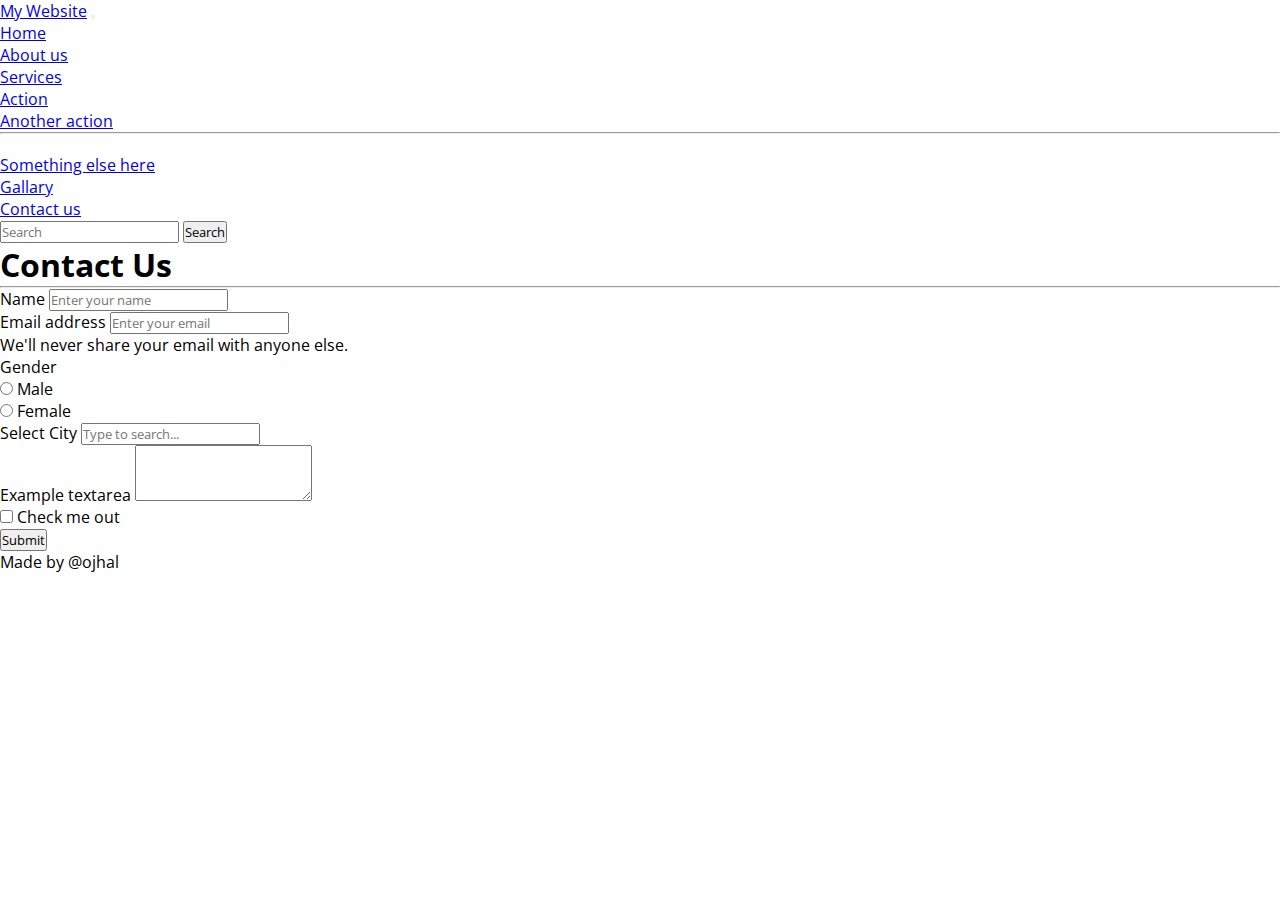
<file: Contact.html>
<!DOCTYPE html>
<html lang="en">

<head>
  <title>Bootstap5</title>
  <meta charset="utf-8">
  <meta name="viewport" content="width=device-width, initial-scale=1">
  <link rel="stylesheet" type="text/css" href="Css/style.css">
  <!-- Bootstrap CSS -->
  <link href="https://cdn.jsdelivr.net/npm/bootstrap@5.0.0-beta3/dist/css/bootstrap.min.css" rel="stylesheet"
    integrity="sha384-eOJMYsd53ii+scO/bJGFsiCZc+5NDVN2yr8+0RDqr0Ql0h+rP48ckxlpbzKgwra6" crossorigin="anonymous">
  <link rel="preconnect" href="https://fonts.gstatic.com">
  <link href="https://fonts.googleapis.com/css2?family=Open+Sans&display=swap" rel="stylesheet">

</head>

<body>
  <nav class="navbar navbar-expand-lg navbar-light bg-light">
    <div class="container-fluid">
      <a class="navbar-brand" href="#">My Website</a>
      <button class="navbar-toggler" type="button" data-bs-toggle="collapse" data-bs-target="#navbarSupportedContent"
        aria-controls="navbarSupportedContent" aria-expanded="false" aria-label="Toggle navigation">
        <span class="navbar-toggler-icon"></span>
      </button>
      <div class="collapse navbar-collapse" id="navbarSupportedContent">
        <ul class="navbar-nav me-auto mb-2 mb-lg-0">
          <li class="nav-item">
            <a class="nav-link active" aria-current="page" href="index.html">Home</a>
          </li>
          <li class="nav-item">
            <a class="nav-link text-capitalize" href="About.html">About us</a>
          </li>
          <li class="nav-item dropdown">
            <a class="nav-link dropdown-toggle" href="#" id="navbarDropdown" role="button" data-bs-toggle="dropdown"
              aria-expanded="false">
              Services
            </a>
            <ul class="dropdown-menu" aria-labelledby="navbarDropdown">
              <li><a class="dropdown-item" href="#">Action</a></li>
              <li><a class="dropdown-item" href="#">Another action</a></li>
              <li>
                <hr class="dropdown-divider">
              </li>
              <li><a class="dropdown-item" href="#">Something else here</a></li>
            </ul>
          </li>
          <li class="nav-item">
            <a class="nav-link text-capitalize" href="Gallary.html">Gallary</a>
          </li>
          <li class="nav-item">
            <a class="nav-link text-capitalize" href="Contact.html">Contact us</a>
          </li>

        </ul>
        <form class="d-flex">
          <input class="form-control me-2" type="search" placeholder="Search" aria-label="Search">
          <button class="btn btn-outline-success" type="submit">Search</button>
        </form>
      </div>
    </div>
  </nav>
  <section class="main-heading my-5">
    <div class="text-center">
      <h1 class="display-4"> Contact Us </h1>
      <hr class="w-25 mx-auto" />
    </div>
    <div class="container">
      <div class="row">
        <div class="col-xxl-8 col-10 col-md-8 mx-auto">
          <form>
            <div class="mb-3">
              <div class="mb-3">
                <label for="exampleInputPassword1" class="form-label">Name</label>
                <input type="text" class="form-control" id="exampleInputPassword1" placeholder="Enter your name">
              </div>
              <label for="exampleInputEmail1" class="form-label">Email address</label>
              <input type="email" class="form-control" id="exampleInputEmail1" aria-describedby="emailHelp"
                placeholder="Enter your email">
              <div id="emailHelp" class="form-text">We'll never share your email with
                anyone else.</div>
            </div>

            <div class="mb-3">
              <label class="pr-4">Gender</label>
              <div class="form-check form-check-inline">
                <input class="form-check-input" type="radio" name="inlineRadioOptions" id="inlineRadio1"
                  value="option1">
                <label class="form-check-label" for="inlineRadio1">Male</label>
              </div>
              <div class="form-check form-check-inline">
                <input class="form-check-input" type="radio" name="inlineRadioOptions" id="inlineRadio2"
                  value="option2">
                <label class="form-check-label" for="inlineRadio2">Female</label>
              </div>

            </div>
            <div class="mb-3">
              <label for="exampleDataList" class="form-label"> Select City</label>
              <input class="form-control" list="datalistOptions" id="exampleDataList" placeholder="Type to search...">
              <datalist id="datalistOptions">
                <option value="San Francisco">
                <option value="New York"></option>
                <option value="Seattle"></option>
                <option value="Los Angeles"></option>
                <option value="Chicago"></option>
              </datalist>
            </div>
            <div class="mb-3">
              <label for="exampleFormControlTextarea1" class="form-label">Example textarea</label>
              <textarea class="form-control" id="exampleFormControlTextarea1" rows="3"></textarea>
            </div>
            <div class="mb-3 form-check">
              <input type="checkbox" class="form-check-input" id="exampleCheck1">
              <label class="form-check-label" for="exampleCheck1">Check me out</label>
            </div>
            <button type="submit" class="btn btn-primary">Submit</button>
          </form>

        </div>

      </div>

    </div>
  </section>
  <footer class="bg-secondary text-center text-white">
    <p>Made by @ojhal </p>
  </footer>


  <script src="https://cdn.jsdelivr.net/npm/@popperjs/core@2.9.1/dist/umd/popper.min.js"
    integrity="sha384-SR1sx49pcuLnqZUnnPwx6FCym0wLsk5JZuNx2bPPENzswTNFaQU1RDvt3wT4gWFG" crossorigin="anonymous">
  </script>
  <script src="https://cdn.jsdelivr.net/npm/bootstrap@5.0.0-beta3/dist/js/bootstrap.min.js"
    integrity="sha384-j0CNLUeiqtyaRmlzUHCPZ+Gy5fQu0dQ6eZ/xAww941Ai1SxSY+0EQqNXNE6DZiVc" crossorigin="anonymous">
  </script>
  <script type="text/javascript">
    var tooltipTriggerList = [].slice.call(document.querySelectorAll('[data-bs-toggle="tooltip"]'))
    var tooltipList = tooltipTriggerList.map(function (tooltipTriggerEl) {
      return new bootstrap.Tooltip(tooltipTriggerEl)
    })
  </script>

</body>

</html>
</file>
<file: Css/style.css>
* {
  margin: 0px;
  padding: 0;
  box-sizing: border-box;
  font-family: 'Open Sans', sans-serif;
}

.carousel-item img {
  width: 100%;
  height: 93vh;
}

.about-img {
  min-width: 100%;
  max-height: 280px;
  margin-left: 5px;
}

/* 
.services.row>* {

  padding-right: 0;
  padding-left: 0;
} */

.services img {
  width: 100%;
  height: 100%;
}

.offer_style {
  background: lightsteelblue;
}

footer p {
  margin-bottom: 0;
}

/* 
// X-Small devices (portrait phones, less than 576px)
// No media query for `xs` since this is the default in Bootstrap

// Small devices (landscape phones, 576px and up)
@media (min-width: 576px) { ... }

// Medium devices (tablets, 768px and up)
@media (min-width: 768px) { ... }

// Large devices (desktops, 992px and up)
@media (min-width: 992px) { ... }

// X-Large devices (large desktops, 1200px and up)
@media (min-width: 1200px) { ... }

// XX-Large devices (larger desktops, 1400px and up)
@media (min-width: 1400px) { ... } */
</file>
